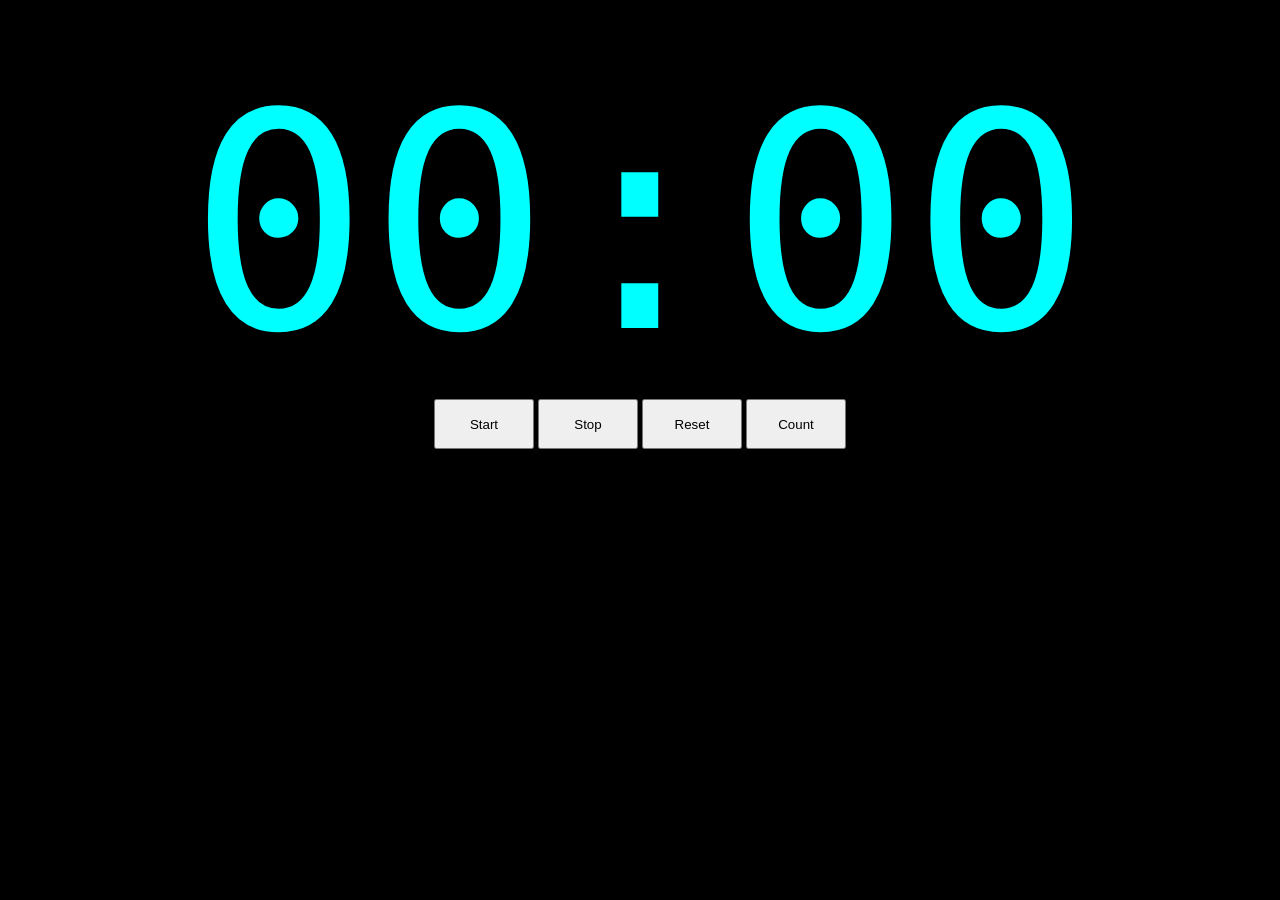
<file: stopwatch-solution.html>
<!-- Students: Our work lies in the js file. -->

<!DOCTYPE html>

<html lang="en-us">

  <head>

    <meta charset="UTF-8">
    <title>Stopwatch</title>

    <!-- Our CSS style sheet -->
    <link rel="stylesheet" href="style.css">

  </head>

  <body>

    <div id="wrapper">

      <div id="display">00:00</div>

      <!-- Div containing our stopwatch controls -->
      <div id="buttons">
        <button id="start">Start</button>
        <button id="stop">Stop</button>
        <button id="reset">Reset</button>
        <button id="lap">Count</button>
      </div>

      <div id="laps"></div>

    </div>

    <!-- jQuery -->
    <script type="text/javascript" src="https://cdnjs.cloudflare.com/ajax/libs/jquery/3.2.1/jquery.min.js"></script>

    <!-- Script -->
    <script type="text/javascript" src="stopwatchSolution.js"></script>

  </body>

</html>
</file>
<file: style.css>
/* Students: Our work lies in the js file. */

body { /* Visual */
  background: black;
  color: white;
}
form {color: white;
}
h1{ font-size: 10em; }
#display {
  font-family: monospace;
  font-size: 300px;
  color: cyan;
  width: 100%;

  /* Typography */
  text-align: center;

  /* Visual */
  background: black;
}

#wrapper {
  /* Box-model */
  display:flex;
  flex-direction: column;
  align-items: center;
  width: 100%;

  /* Positioning */
  margin: 50px auto 0;
}

#buttons { /* Typography */
  text-align: center;
}

button {
  width: 100px;

  /* Box-model */
  height: 50px;
}

#laps {
  width: 30%;
  height: 400px;
color: white;
text-align: center;

}
#lapContainer{
  display: flex;
  flex-direction: row;
  width: 100%;
  align-items: center;
  justify-content: center;
}
#logoContainer{
  width:100%;
  display:flex;
  margin: 4em;

 
}
#imageContainer{
  padding: 2em;
}
#directions{ 
  margin-right: auto;
  font-size: 2em;
  padding: 2em;


}
  /* Positioning */
  margin-top: 20px;

  /* Box-model */
  /* overflow: auto; */

  /* Typography */
  text-align: center;

  /* Visual */
  background: white;
}
</file>
